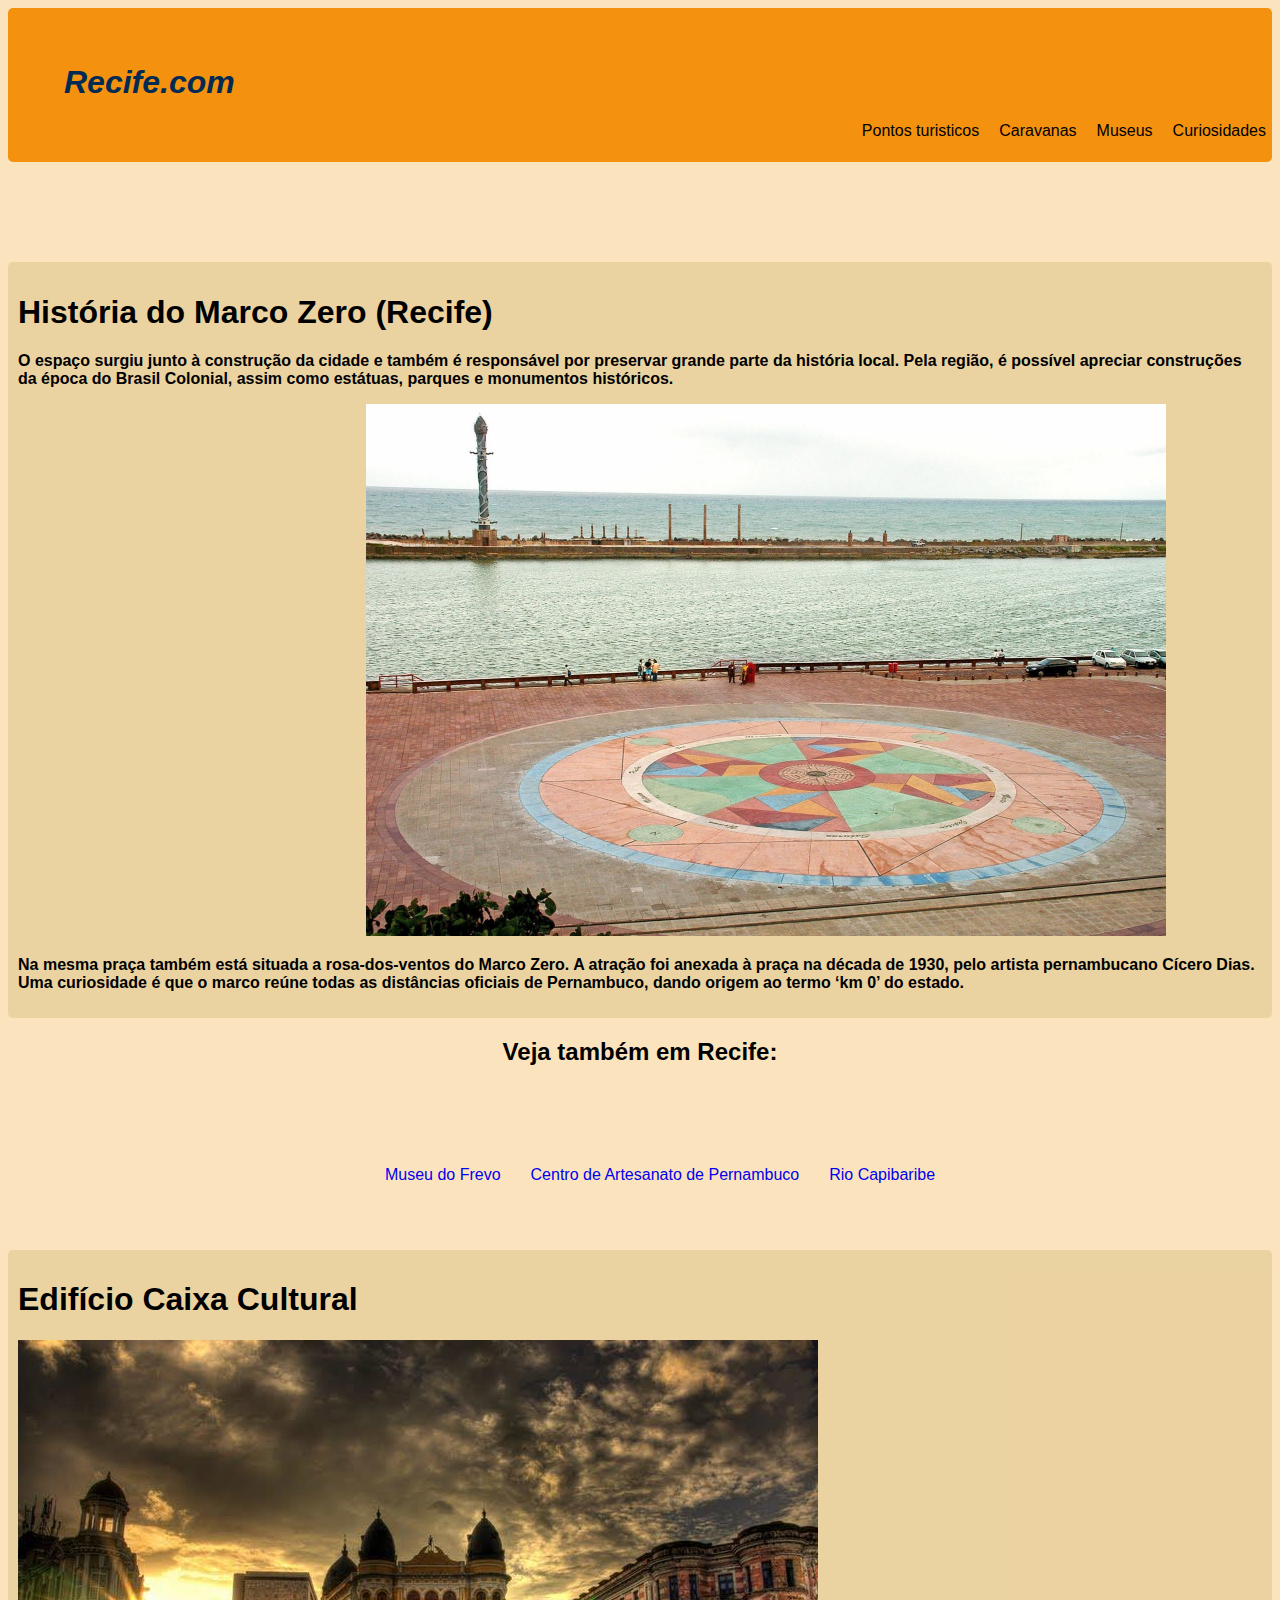
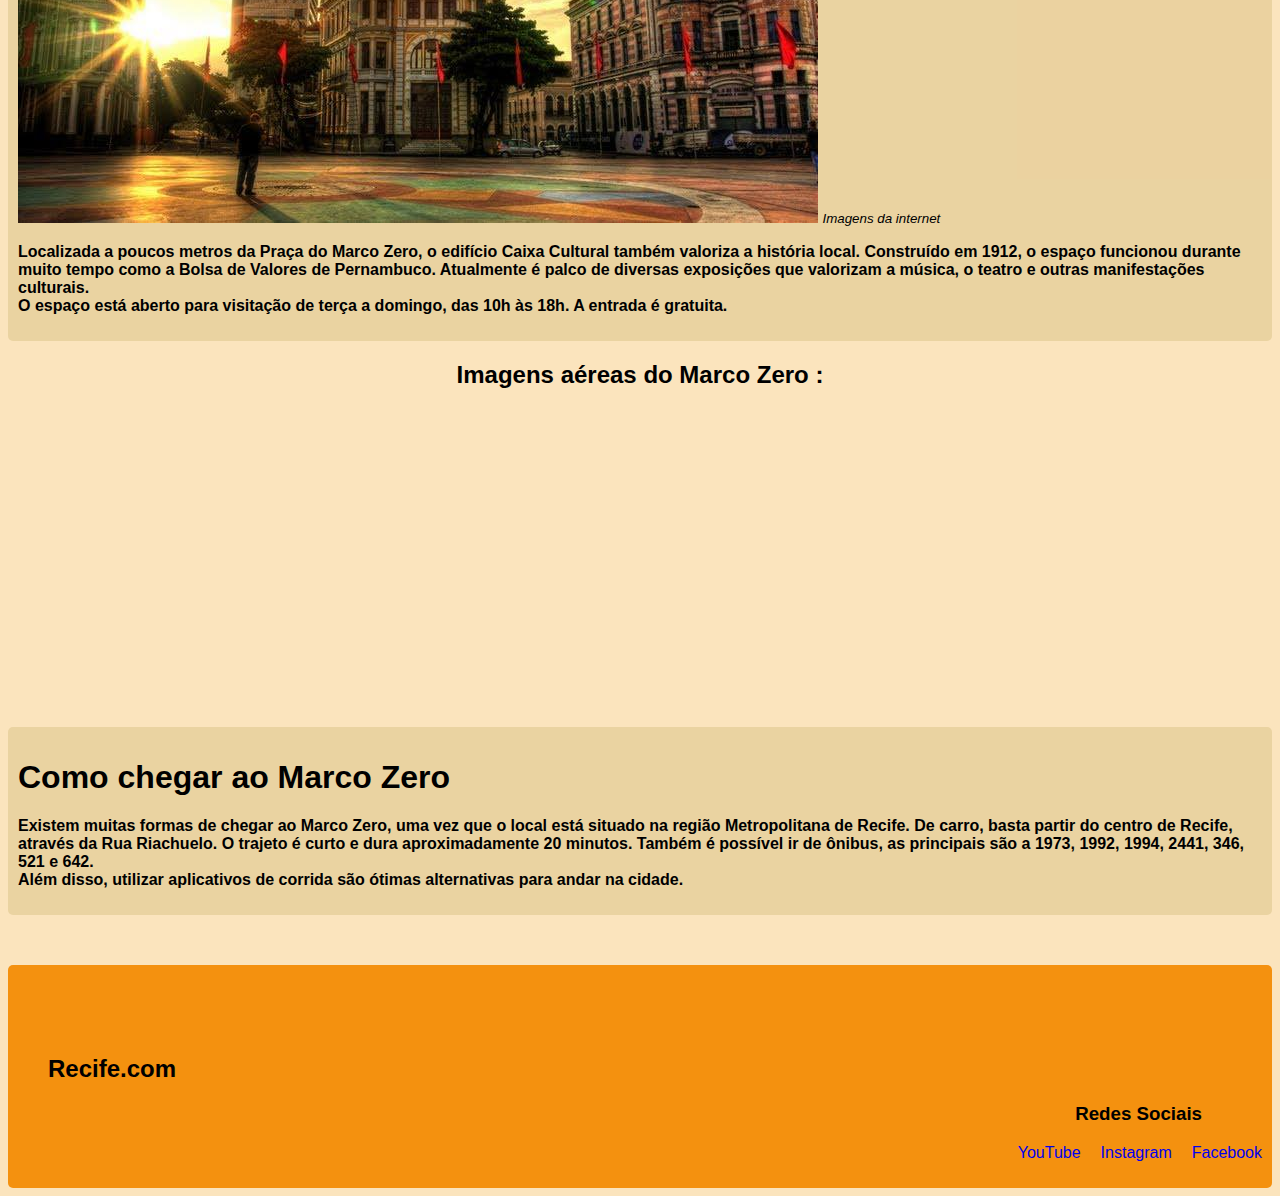
<file: index.html>
<!DOCTYPE html>
<html lang="en">
<head>
    <meta charset="UTF-8">
    <meta name="viewport" content="width=device-width, initial-scale=1.0">
    <title>Recife.com</title>
    <link rel="stylesheet" href="/style.css">
</head>
<body>
    <header>
        <h1 id="logo_header"><i>Recife.com</i></h1>
        <nav>
            <ul id="lista_header">
                <li>Pontos turisticos</li>
                <li>Caravanas</li>
                <li>Museus</li>
                <li>Curiosidades</li>
            </ul>
        </nav>    
    </header>
   <main>
    <section id="historia_marcozero">
        <h1>História do Marco Zero (Recife)</h1>   
        <p><strong>O espaço surgiu junto à construção da cidade e também é responsável por preservar grande parte da história local. 
             Pela região, é possível apreciar construções da época do Brasil Colonial, assim como estátuas, parques e monumentos históricos.</strong></p>
             <img id="marcozero1" src="/img/marcozera.jpg" alt="foto marco zero" width="800">
        <p><strong>Na mesma praça também está situada a rosa-dos-ventos do Marco Zero. A atração foi anexada à praça na década de 1930, pelo artista pernambucano Cícero Dias. Uma curiosidade é que o marco reúne 
             todas as distâncias oficiais de Pernambuco, dando origem ao termo ‘km 0’ do estado.</strong></p>     
    </section>
    <aside>
        <h2>Veja também em Recife:</h2>
        <ul>
            <li><a href="/pacodofrevo.html">Museu do Frevo</a></li>
            <li><a href="/artesenato.html">Centro de Artesanato de Pernambuco</a></li>
            <li><a href="https://pt.wikipedia.org/wiki/Rio_Capibaribe" target="_blank">Rio Capibaribe</a></li>
        </ul>
    </aside>
    <section>
        <h1>Edifício Caixa Cultural</h1>
        <img src="/img/marcozero1.jpg" alt="praça marco zero por do sol">
        <small><i>Imagens da internet</i></small>
        <p> <strong>Localizada a poucos metros da Praça do Marco Zero, o edifício Caixa Cultural também valoriza a história local. Construído em 1912, o espaço funcionou durante muito tempo como a Bolsa de Valores de Pernambuco. Atualmente é palco de diversas exposições que valorizam a música, o teatro e outras manifestações culturais. <br>
             O espaço está aberto para visitação de terça a domingo, das 10h às 18h. A entrada é gratuita.</strong></p>
    </section>
    <h2> Imagens aéreas do Marco Zero : </h2>
    <iframe id="video_marcozero" width="560" height="315" src="https://www.youtube.com/embed/dFd4ZqFde_4?si=1v4gfAJS5fKNyfIY&amp;start=10" title="YouTube video player" frameborder="0" allow="accelerometer; autoplay; clipboard-write; encrypted-media; gyroscope; picture-in-picture; web-share" allowfullscreen></iframe>
    <section>  
        <h1><span>Como chegar ao Marco Zero</span></h1>
        <p><strong>Existem muitas formas de chegar ao Marco Zero, uma vez que o local está situado na região Metropolitana de Recife. De carro, basta partir do centro de Recife, através da Rua Riachuelo. O trajeto é curto e dura aproximadamente 20 minutos. Também é possível ir de ônibus, as principais são a 1973, 1992, 1994, 2441, 346, 521 e 642. <br>
             Além disso, utilizar aplicativos de corrida são ótimas alternativas para andar na cidade.</strong></p>
    </section>
    
   </main>
   <footer>
    <h2 id="logo_footer">Recife.com</h2>
    <h3 id="redes_sociais">Redes Sociais</h3>
    <nav>
        <ul>
        <li><a href="https://www.youtube.com" target="_blank">YouTube</a></li>
        <li><a href="https://www.instagram.com" target="_blank" >Instagram</a></li>
        <li><a href="https://www.Facebook.com" target="_blank">Facebook</a></li>
        </ul>
    </nav>
   </footer>
</body>
</html>
</file>
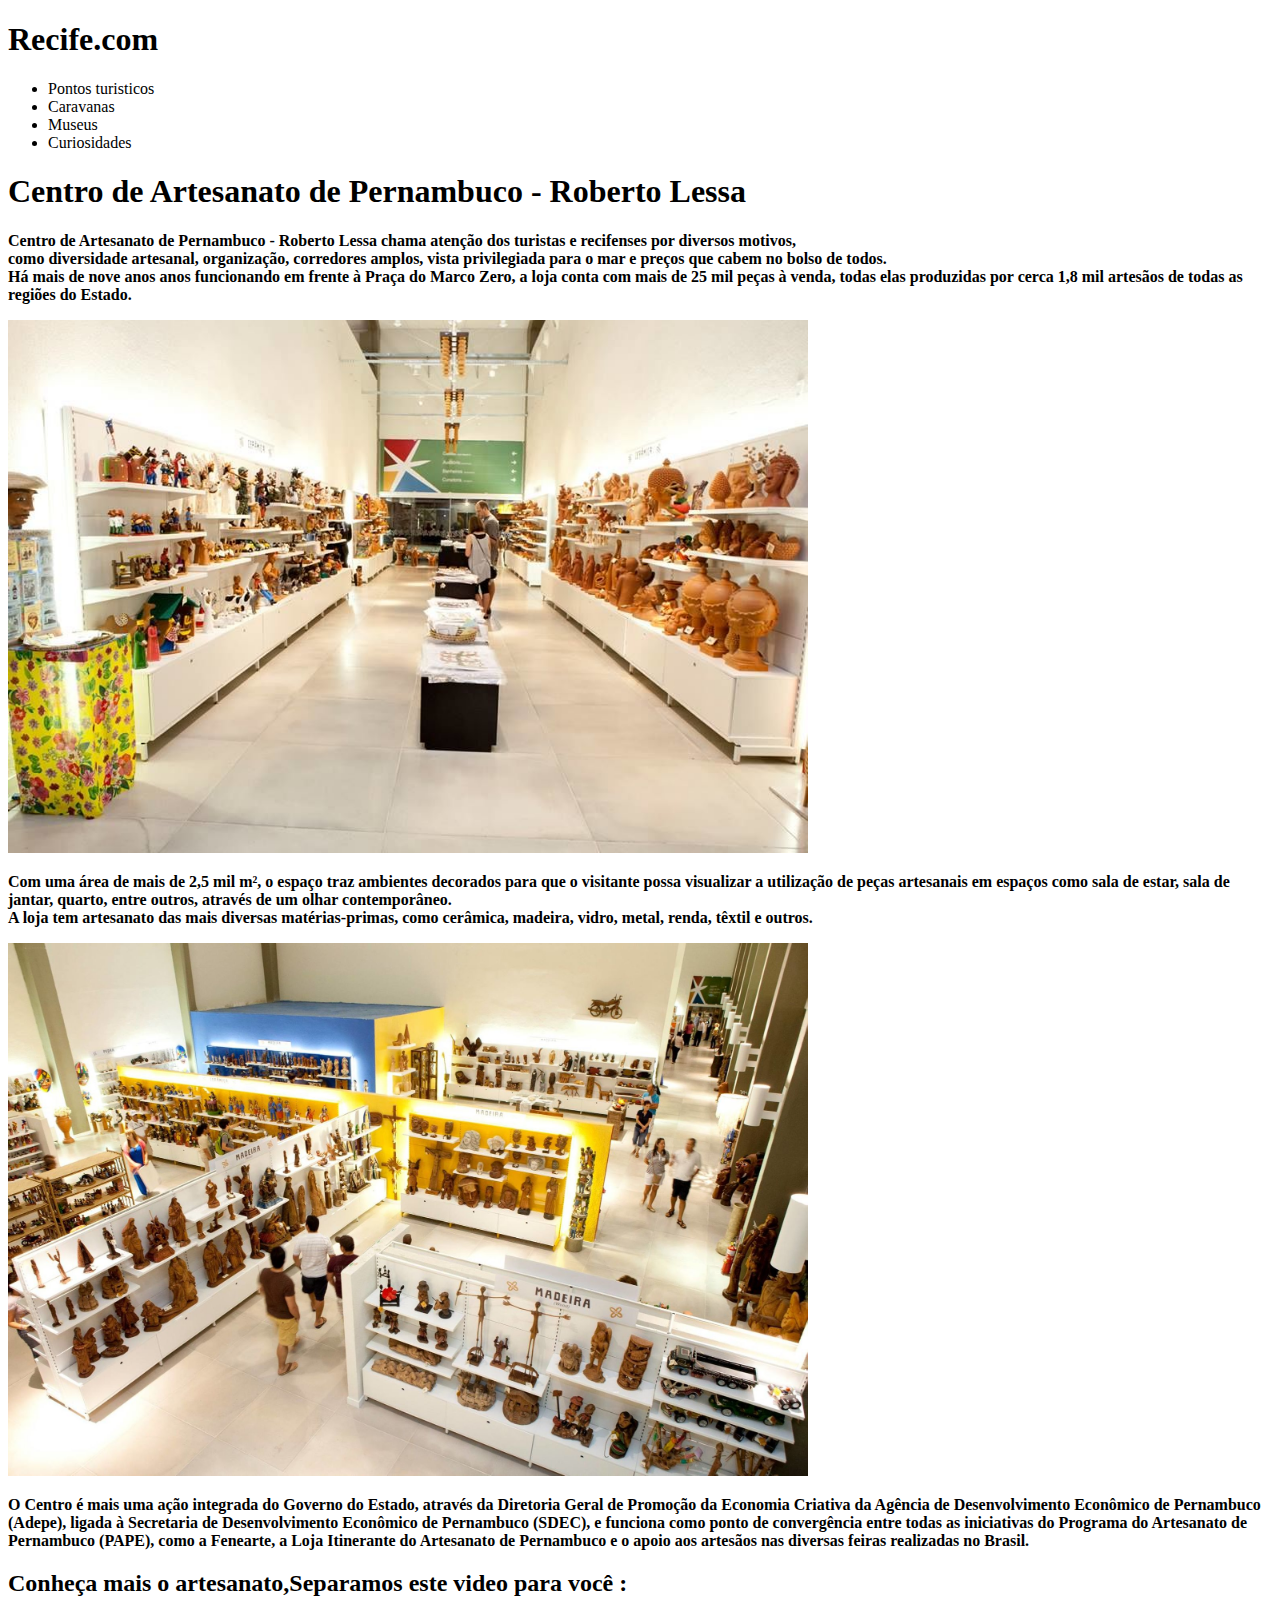
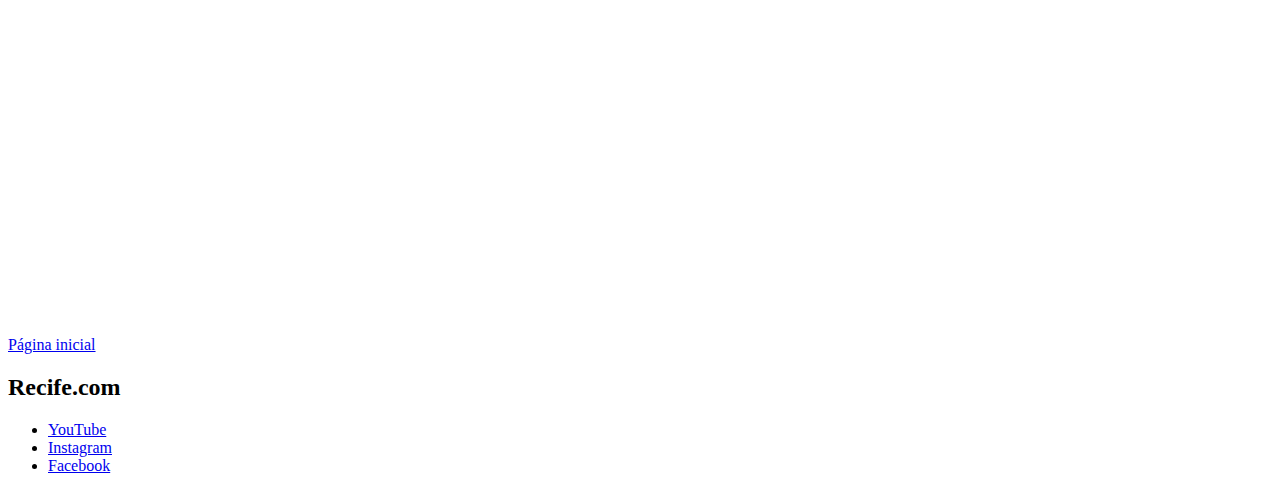
<file: artesenato.html>
<!DOCTYPE html>
<html lang="en">
<head>
    <meta charset="UTF-8">
    <meta name="viewport" content="width=device-width, initial-scale=1.0">
    <title>Artesanato Recife</title>
</head>
<body>
    <header>
        <h1>Recife.com</h1>
        <nav>
            <ul>
                <li>Pontos turisticos</li>
                <li>Caravanas</li>
                <li>Museus</li>
                <li>Curiosidades</li>
            </ul>
        </nav>       
    </header>
    <main>
        <h1>Centro de Artesanato de Pernambuco - Roberto Lessa</h1>
        <p><strong>Centro de Artesanato de Pernambuco - Roberto Lessa chama atenção dos turistas e recifenses por diversos motivos,<br>
             como diversidade artesanal, organização, corredores amplos, vista privilegiada para o mar e preços que cabem no bolso de todos. <br>
             Há mais de nove anos anos funcionando em frente à Praça do Marco Zero, a loja conta com mais de 25 mil peças à venda, todas elas produzidas por cerca 1,8 mil artesãos de todas as regiões do Estado.</strong></p>
        <img src="/img/artesanato1.jpg" alt="foto museum artesanato" width="800">
        <p><strong>
            Com uma área de mais de 2,5 mil m², o espaço traz ambientes decorados para que o visitante possa visualizar a utilização de peças artesanais em espaços como sala de estar, sala de jantar, quarto, entre outros, através de um olhar contemporâneo. <br>
            A loja tem artesanato das mais diversas matérias-primas, como cerâmica, madeira, vidro, metal, renda, têxtil e outros.
        </strong></p>
        <img src="/img/artesanato2.jpg" alt="foto 2 museum artesanato" width="800">
        <p><strong>
            O Centro é mais uma ação integrada do Governo do Estado, através da Diretoria Geral de Promoção da Economia Criativa da Agência de Desenvolvimento Econômico de Pernambuco (Adepe), ligada à Secretaria de Desenvolvimento Econômico de Pernambuco (SDEC), e funciona como ponto de convergência entre todas as iniciativas do Programa do Artesanato de Pernambuco (PAPE), como a Fenearte, a Loja Itinerante do Artesanato de Pernambuco e o apoio aos artesãos nas diversas feiras realizadas no Brasil.
        </strong></p>
        <h2>Conheça mais o artesanato,Separamos este video para você :</h2>
        <iframe width="560" height="315" src="https://www.youtube.com/embed/9QipV3tbW1Y?si=3K9rhUmDcpI5bGab" title="YouTube video player" frameborder="0" allow="accelerometer; autoplay; clipboard-write; encrypted-media; gyroscope; picture-in-picture; web-share" allowfullscreen></iframe>
    
    </main>
 
    <footer>
        <span><a href="/index.html">Página inicial</a></span>
        <h2>Recife.com</h2>
        <nav>
            <ul>
            <li><a href="https://www.youtube.com" target="_blank">YouTube</a></li>
            <li><a href="https://www.instagram.com" target="_blank" >Instagram</a></li>
            <li><a href="https://www.Facebook.com" target="_blank">Facebook</a></li>
            </ul>
        </nav>
    </footer>

    
</body>
</html>
</file>
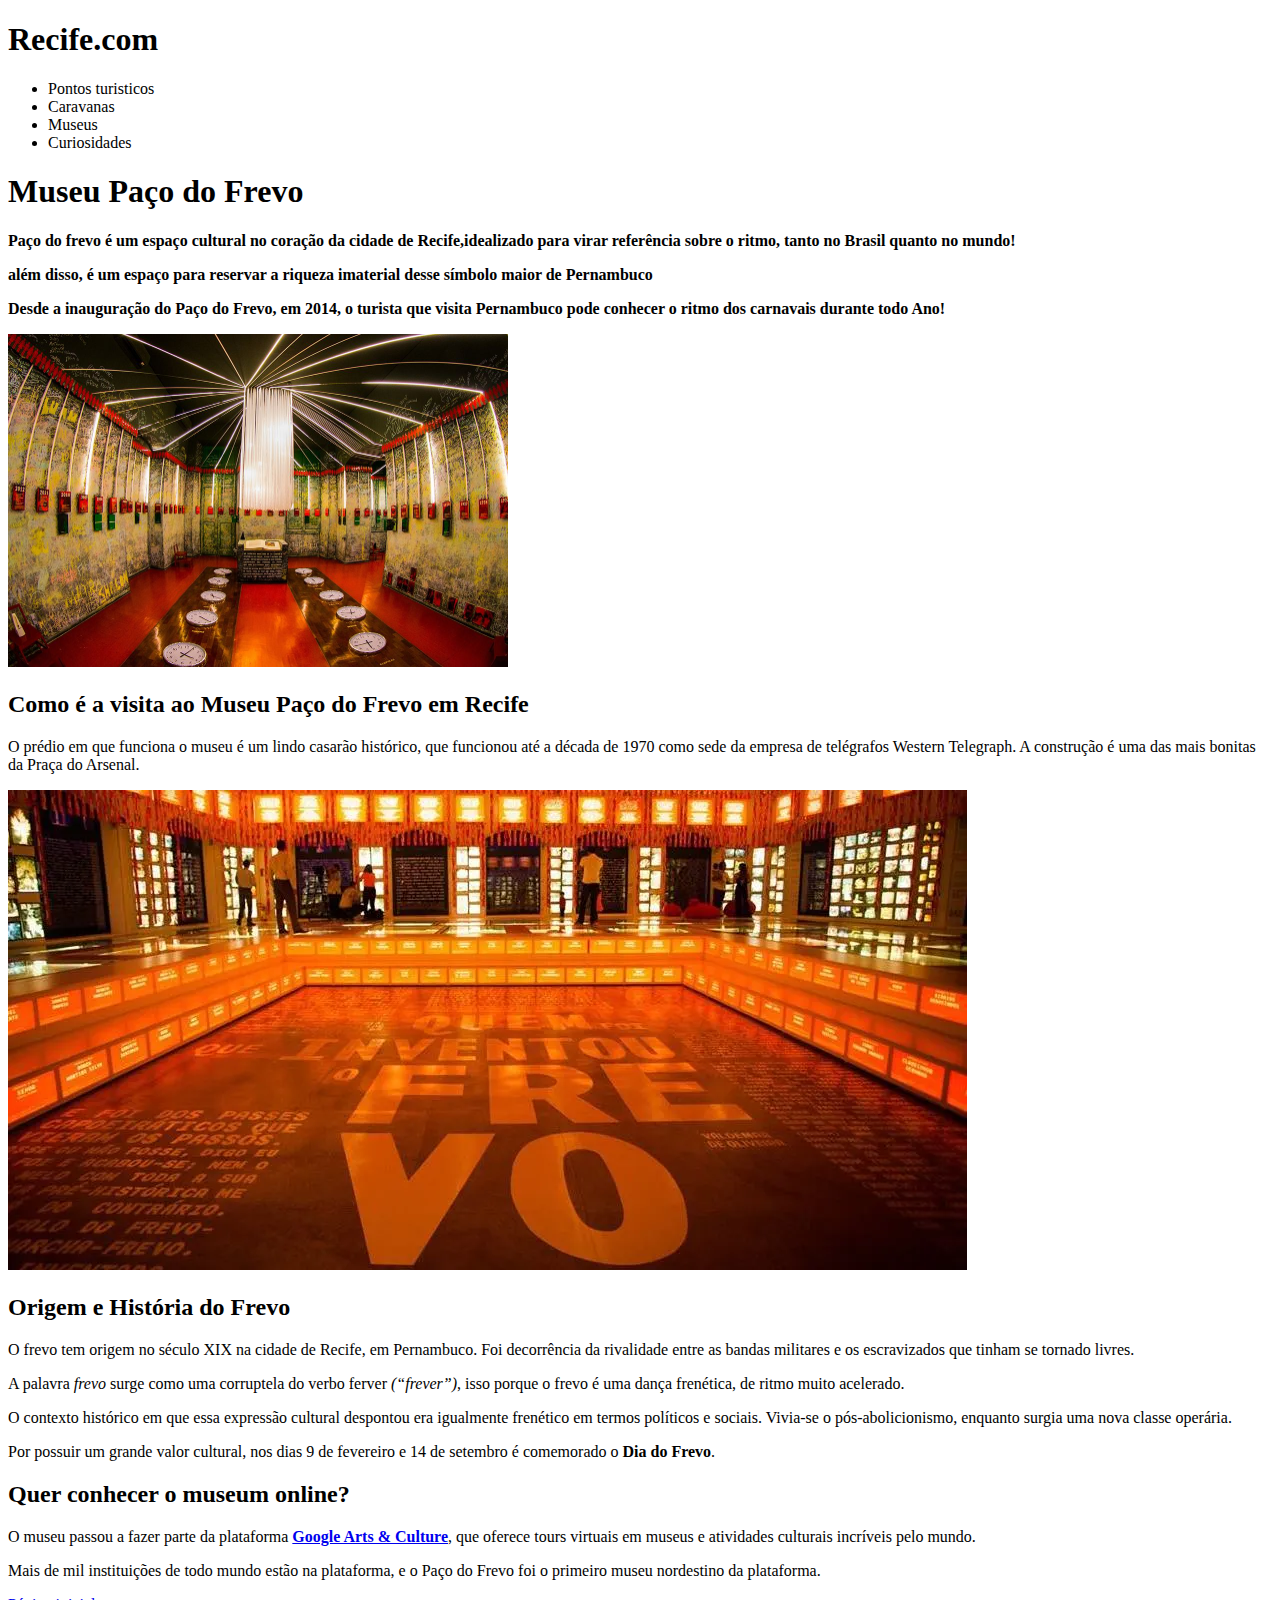
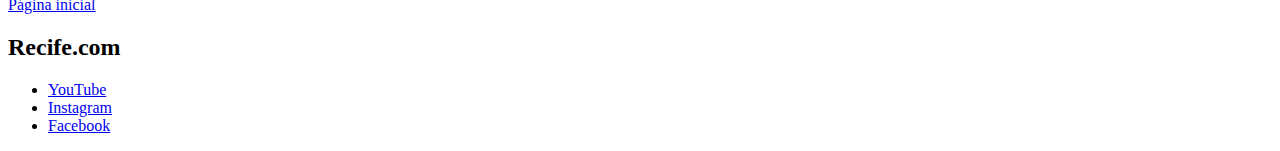
<file: pacodofrevo.html>
<!DOCTYPE html>
<html lang="en">
<head>
    <meta charset="UTF-8">
    <meta name="viewport" content="width=device-width, initial-scale=1.0">
    <title>Paço do Frevo</title>
</head>
<body>
    <header>
        <h1>Recife.com</h1>
        <nav>
            <ul>
                <li>Pontos turisticos</li>
                <li>Caravanas</li>
                <li>Museus</li>
                <li>Curiosidades</li>
            </ul>
        </nav>
        
    </header>
    <main>
        <h1>Museu Paço do Frevo</h1>
        <p> <strong>Paço do frevo é um espaço cultural no coração da cidade de Recife,idealizado para virar referência sobre o ritmo, tanto no Brasil quanto no mundo!</p>
        <p>além disso, é um espaço para reservar a riqueza imaterial desse símbolo maior de Pernambuco</p>
        <p>Desde a inauguração do Paço do Frevo, em 2014, o turista que visita Pernambuco pode conhecer o ritmo dos carnavais durante todo Ano!</p></strong>
       <img src="/img/pacofrevo.jpg" alt="foto museum do frevo" width="500"> 

       <h2><strong>Como é a visita ao Museu Paço do Frevo em Recife</strong></h2>
       <p>O prédio em que funciona o museu é um lindo casarão histórico, que funcionou até a década de 1970 como sede da empresa de telégrafos Western Telegraph. A construção é uma das mais bonitas da Praça do Arsenal. </p>
       <img src="/img/pacofrevo2.webp" alt="foto do museu centro">    
       <h2>Origem e História do Frevo</h2>
       <p>O frevo tem origem no século XIX na cidade de Recife, em Pernambuco. Foi decorrência da rivalidade entre as bandas militares e os escravizados que tinham se tornado livres.</p>
        <p> A palavra <i>frevo</i> surge como uma corruptela do verbo ferver <i>(“frever”)</i>, isso porque o frevo é uma dança frenética, de ritmo muito acelerado.</p>
        <p>O contexto histórico em que essa expressão cultural despontou era igualmente frenético em termos políticos e sociais. Vivia-se o pós-abolicionismo, enquanto surgia uma nova classe operária.</p>  
        <p>Por possuir um grande valor cultural, nos dias 9 de fevereiro e 14 de setembro é comemorado o <strong>Dia do Frevo</strong>.</p>
        
        <h2><Strong>Quer conhecer o museum online?</Strong></h2>
            <p>O museu passou a fazer parte da plataforma 
            <strong><span><a href="https://artsandculture.google.com/?hl=pt-BR" target="_blank">
            Google Arts & Culture</a></span></strong>, que oferece tours virtuais em museus e atividades culturais incríveis pelo mundo.       
            </p>
            <p>
             Mais de mil instituições de todo mundo estão na plataforma, e o Paço do Frevo foi o primeiro museu nordestino da plataforma.
            </p>
    </main>
    <span><a href="/index.html">Página inicial</a></span>
    <footer>
        <h2>Recife.com</h2>
        <nav>
            <ul>
            <li><a href="https://www.youtube.com" target="_blank">YouTube</a></li>
            <li><a href="https://www.instagram.com" target="_blank" >Instagram</a></li>
            <li><a href="https://www.Facebook.com" target="_blank">Facebook</a></li>
            </ul>
        </nav>       
    </footer>
    
</body>
</html>
</file>
<file: style.css>
*{
    font-family: 'Trebuchet MS', 'Lucida Sans Unicode', 'Lucida Grande', 'Lucida Sans', Arial, sans-serif;
}

body{
    background-color: rgba(243, 180, 73, 0.363);
}


h1#logo_header{
    color: rgb(2, 43, 83);
    margin-top: 50px;
    margin-left: 50px;
    display: flex;
    justify-content: flex-start;
    align-items: center;
}    

header{
    background-color: rgb(244, 145, 15);
    justify-content: space-between;
    border-radius: 5px;
    padding: 6px;
    margin-bottom: 100px;
}
ul#lista_header{
    justify-content: flex-end;
    display: flex;
    gap: 20px;
    list-style:none  
}
img#marcozero1{
  margin-left: 28%;
}
section{
    border-radius: 5px;
    padding: 10px;
    background-color: rgba(162, 131, 31, 0.179);
}

h2{
    display: flex;
    justify-content: center;
}
aside ul {
    display: flex;
    justify-content: center;
    gap: 30px;
    padding-bottom: 50px;
    list-style: none;
    margin-top: 100px; 
}
iframe#video_marcozero{
    align-items: center;
    padding-left: 35%;
}
footer{
    background-color: rgb(244, 145, 15);
    justify-content: space-between;
    border-radius: 5px;
    margin-top: 50px;
    padding: 10px;
   
}
footer nav ul{
    list-style: none;
    gap: 20px;
    text-decoration: none;
    display: flex;
    justify-content: flex-end;
}
h2#logo_footer{
    display: flex;
    justify-content: flex-start;
    padding-top: 60px;
    padding-left: 30px
}
a:link{
    text-decoration: none;
}
h3#redes_sociais{
    display: flex;
    justify-content: flex-end;
    padding-right: 60px;
}
</file>
